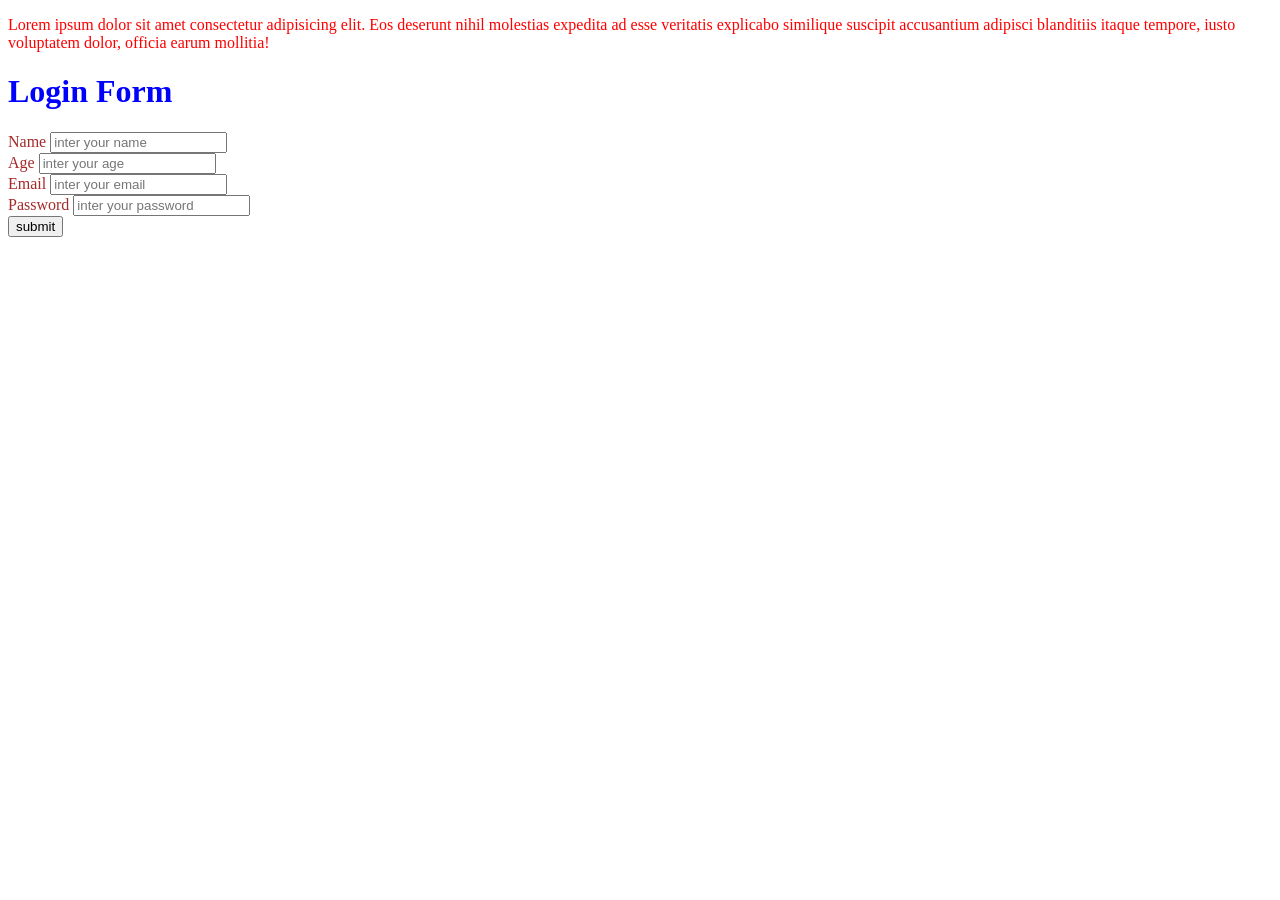
<file: a.html>
<!DOCTYPE html>
<html lang="en">
<head>
    <meta charset="UTF-8">
    <meta name="viewport" content="width=device-width, initial-scale=1.0">
    <title>Document</title>

<link rel="stylesheet" href="a.css">

</head>
<body>
    <form action="">

        <p>Lorem ipsum dolor sit amet consectetur adipisicing elit. Eos deserunt nihil molestias expedita ad esse veritatis explicabo similique suscipit accusantium adipisci blanditiis itaque tempore, iusto voluptatem dolor, officia earum mollitia!</p>

        <h1>Login Form</h1>
    
        <label for="user_inter your name">Name</label>
        <input type="text" placeholder="inter your name" id="user_inter your name">
         <br>
         
        <label for="user_inter your age">Age</label> 
        <input type="number" placeholder="inter your age" id="user_inter your age">
         <br>

        <label for="user_inter your email">Email</label>
        <input type="text" placeholder="inter your email" id="user_inter your email">
         <br>

        <label for="user_inter your password">Password</label>
        <input type="text" placeholder="inter your password" id="user_inter your password">
         <br> 

        <input type="submit" value="submit">
        









    </form>

    
    
</body>
</html>
</file>
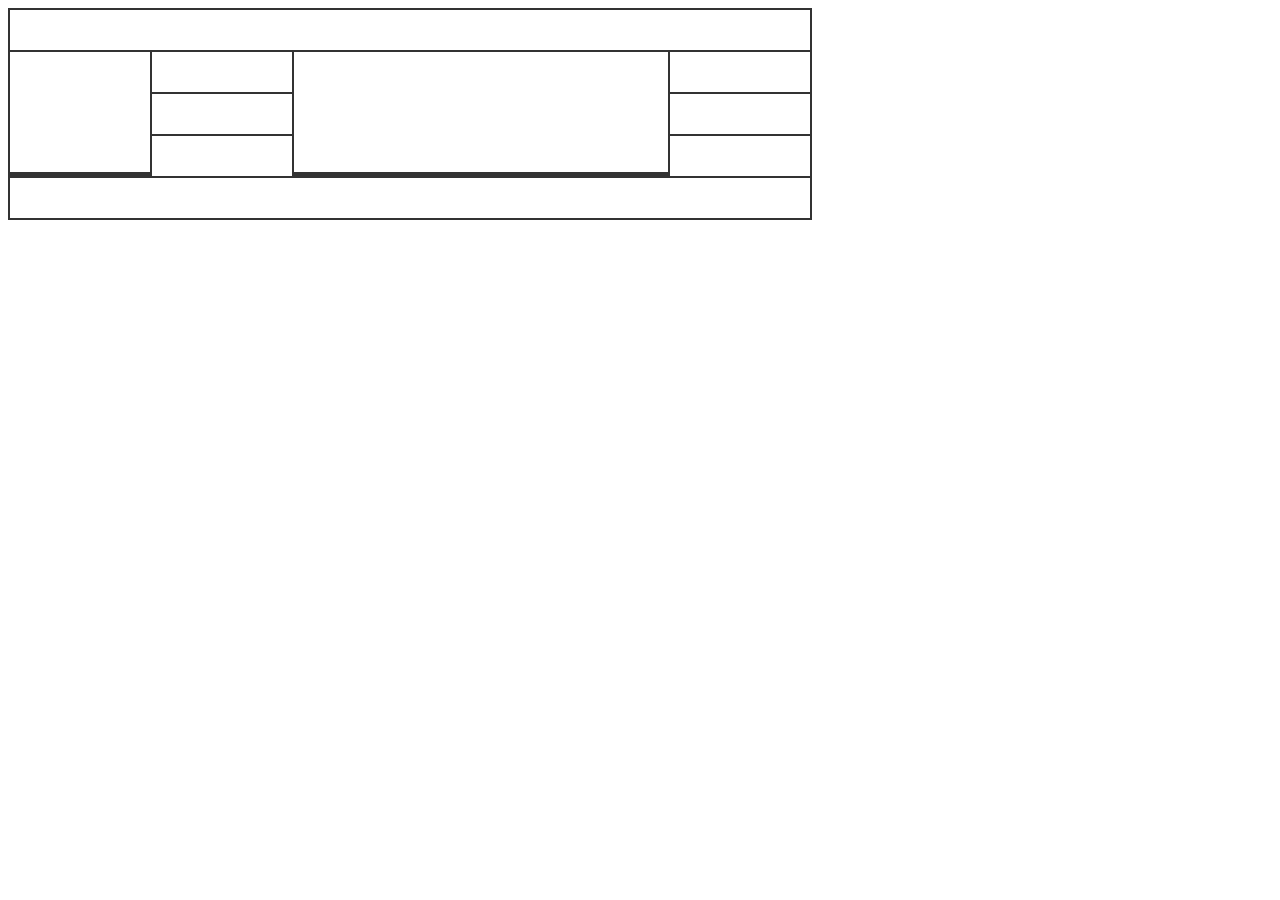
<file: form.html>
<!DOCTYPE html>
<html lang="en">
<head>
    <meta charset="UTF-8">
    <meta name="viewport" content="width=device-width, initial-scale=1.0">
    <title>Document</title>
    <link rel="stylesheet" href="form.css">
</head>
<body>

    <div class="grid-container">
  <div class="box full-width"></div>
  
  <div class="box large-square"></div>
  
  <div class="stack">
    <div class="box"></div>
    <div class="box"></div>
    <div class="box"></div>
  </div>
  
  <div class="box wide-span"></div>
  
  <div class="stack">
    <div class="box"></div>
    <div class="box"></div>
    <div class="box"></div>
  </div>

  <div class="box full-width"></div>
</div>
    
</body>
</html>
</file>
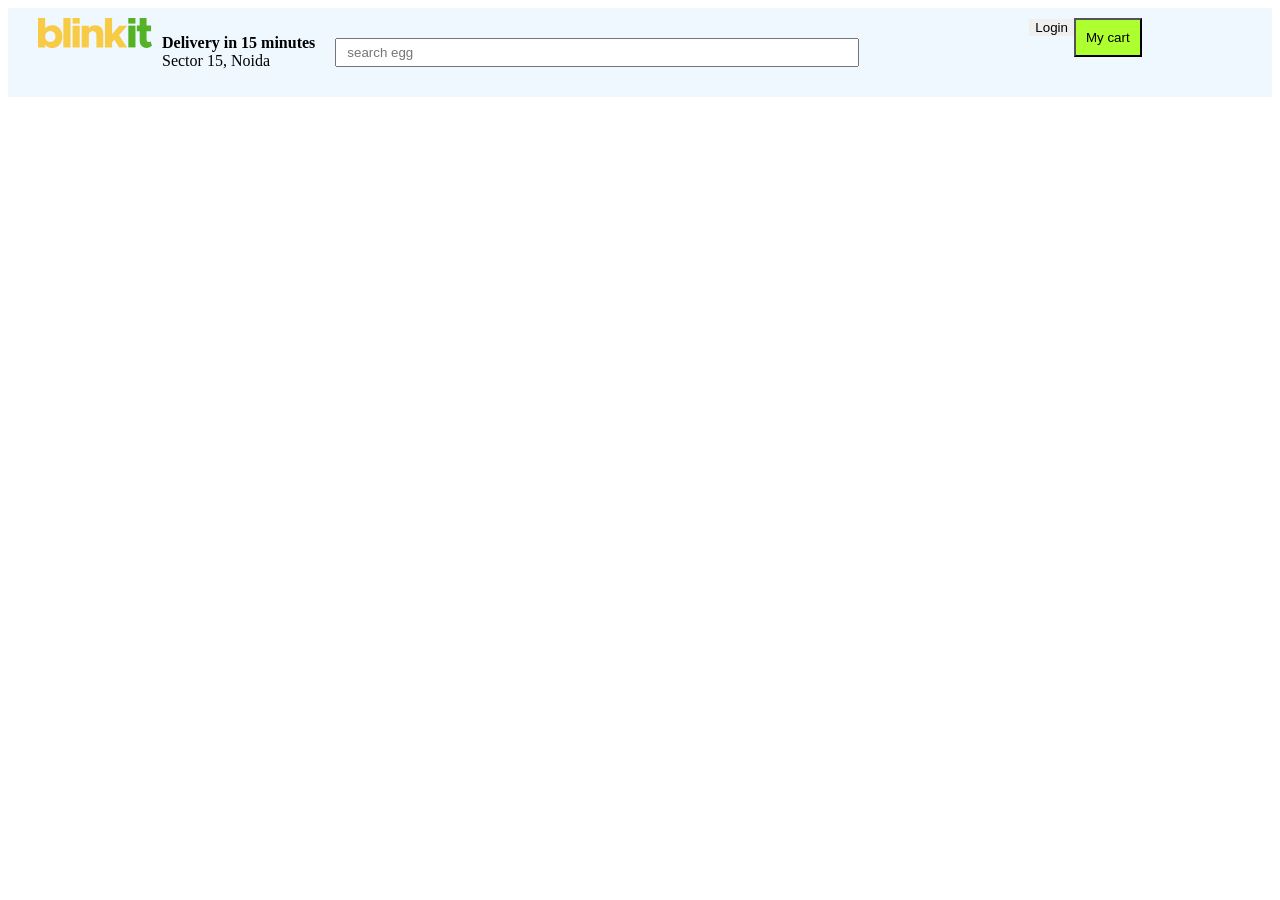
<file: blinkitt/blinkit .html>
<!DOCTYPE html>
<html lang="en">
<head>
    <meta charset="UTF-8">
    <meta name="viewport" content="width=device-width, initial-scale=1.0">
    <title>Document</title>
    <link rel="stylesheet" href="blinkit.css">
</head>
<body>
        <!--nav bar-->    
         
                <div class="nav">
                    <div>
                    <img src="./a1.svg" alt="logo">
                    </div>
                    <p><b>Delivery in 15 minutes</b>
                    <br>Sector 15, Noida</p>
                     <div class="search-bar">
                    <input type="text" placeholder="search egg">
                     </div>
                     <div>
                    <button class="login-btn">Login</button>
                     </div>
                     <div>
                    <button class="cart-btn">My cart</button>
                    </div>
                    
                </div>

                   

            
            
 </body>
</html>
</file>
<file: a.css>
h1{
    color: blue;
}

label{
    color: brown;
}

input{
    color: watermark;
}
p{
    color: red;
}
</file>
<file: form.css>
.grid-container {
  display: grid;
  /* Defining 4 main columns: Left, Stack 1, Center Wide, Stack 2 */
  grid-template-columns: 1.5fr 1.5fr 4fr 1.5fr;
  gap: 2px;
  background-color: #333; /* Border color */
  border: 2px solid #333;
  width: 100%;
  max-width: 800px;
}

.box {
  background-color: white;
  min-height: 40px;
}

/* Spanning the full width for header and footer rows */
.full-width {
  grid-column: 1 / -1;
  height: 30px;
}

/* The large left box spans the height of the middle section */
.large-square {
  height: 120px;
}

/* The wide middle box in the center */
.wide-span {
  height: 120px;
}

/* Container for the 3-row stacked sections */
.stack {
  display: flex;
  flex-direction: column;
  gap: 2px;
}

.stack .box {
  flex: 1;
}
</file>
<file: blinkitt/blinkit.css>
.nav{
    padding: 10px 20px;
    background-color: aliceblue;
    display: flex;
}

.login-btn{
    margin-left: 150px;
    border: none;

}

.cart-btn{
    padding: 10px;
    background-color: greenyellow;
}

.search-bar{
    border: none;
    margin: 20px;
}

.search-bar input{
    width: 500px;
    padding: 5px 10px;
}
</file>
